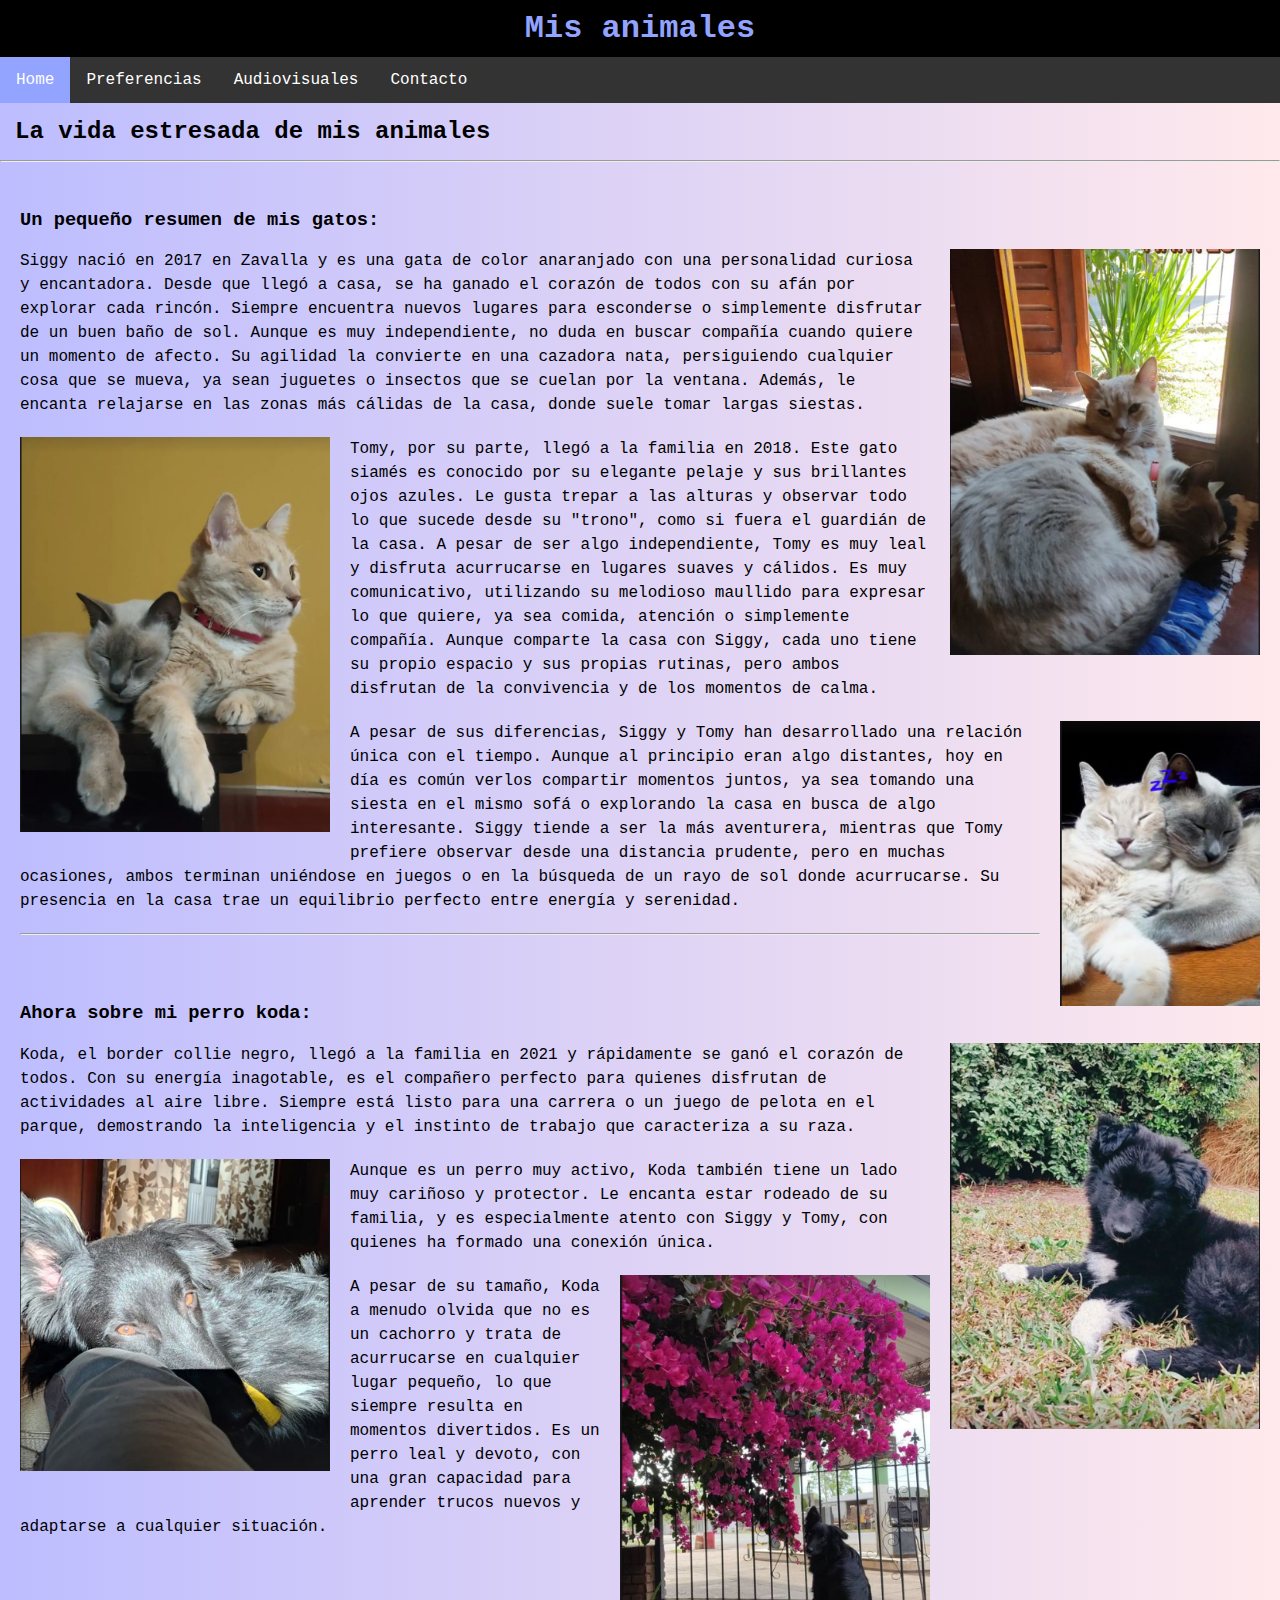
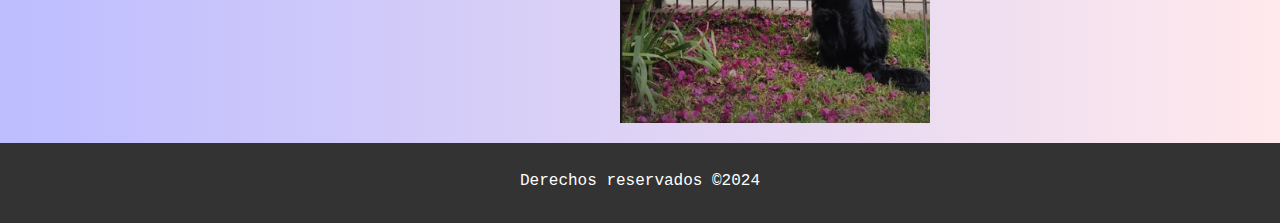
<file: index.html>
<!DOCTYPE html>
<html lang="en">

<head>
    <meta charset="UTF-8" />
    <meta http-equiv="X-UA-Compatible" content="IE=edge" />
    <meta name="viewport" content="width=device-width, initial-scale=1.0" />
    <link rel="shortcut icon" href="./assets/favicon-32x32.png" type="image/x-icon" />
    <link rel="stylesheet" href="/style.css">
    <title>Mis animales</title>
</head>

<body>
    <header>
        <h1>Mis animales</h1>
        <nav>
            <ul>
                <li><a class="active" href="index.html">Home</a></li>
                <li><a href="preferencias.html">Preferencias</a></li>
                <li><a href="audiovisuales.html">Audiovisuales</a></li>
                <li><a href="contacto.html">Contacto</a></li>
            </ul>
        </nav>
    </header>

    <h2 style="margin: 15px">La vida estresada de mis animales</h2>
    <hr />
    <article class="container">
        <h3>Un pequeño resumen de mis gatos:</h3>
        <img class="image" src="./assets/img/siggytomy.png" alt="Mis dos gatos acurrucados" />
        <p>
            Siggy nació en 2017 en Zavalla y es una gata de color anaranjado con una
            personalidad curiosa y encantadora. Desde que llegó a casa, se ha ganado
            el corazón de todos con su afán por explorar cada rincón. Siempre
            encuentra nuevos lugares para esconderse o simplemente disfrutar de un
            buen baño de sol. Aunque es muy independiente, no duda en buscar
            compañía cuando quiere un momento de afecto. Su agilidad la convierte en
            una cazadora nata, persiguiendo cualquier cosa que se mueva, ya sean
            juguetes o insectos que se cuelan por la ventana. Además, le encanta
            relajarse en las zonas más cálidas de la casa, donde suele tomar largas
            siestas.
        </p>
        <img class="image2" src="./assets/img/siggytomy2.png" alt="Mis dos gatos mas mimosos" />
        <p>
            Tomy, por su parte, llegó a la familia en 2018. Este gato siamés es
            conocido por su elegante pelaje y sus brillantes ojos azules. Le gusta
            trepar a las alturas y observar todo lo que sucede desde su "trono",
            como si fuera el guardián de la casa. A pesar de ser algo independiente,
            Tomy es muy leal y disfruta acurrucarse en lugares suaves y cálidos. Es
            muy comunicativo, utilizando su melodioso maullido para expresar lo que
            quiere, ya sea comida, atención o simplemente compañía. Aunque comparte
            la casa con Siggy, cada uno tiene su propio espacio y sus propias
            rutinas, pero ambos disfrutan de la convivencia y de los momentos de
            calma.
        </p>
        <img class="image" width="200px" src="./assets/img/labanda.png" alt="Mimiendo" />
        <p>
            A pesar de sus diferencias, Siggy y Tomy han desarrollado una relación
            única con el tiempo. Aunque al principio eran algo distantes, hoy en día
            es común verlos compartir momentos juntos, ya sea tomando una siesta en
            el mismo sofá o explorando la casa en busca de algo interesante. Siggy
            tiende a ser la más aventurera, mientras que Tomy prefiere observar
            desde una distancia prudente, pero en muchas ocasiones, ambos terminan
            uniéndose en juegos o en la búsqueda de un rayo de sol donde
            acurrucarse. Su presencia en la casa trae un equilibrio perfecto entre
            energía y serenidad.
        </p>
        <hr />
    </article>
    <article class="container">
        <h3>Ahora sobre mi perro koda:</h3>
        <img class="image" src="./assets/img/kodita.png" alt="Mi hermoso perro" />
        <p>
            Koda, el border collie negro, llegó a la familia en 2021 y rápidamente
            se ganó el corazón de todos. Con su energía inagotable, es el compañero
            perfecto para quienes disfrutan de actividades al aire libre. Siempre
            está listo para una carrera o un juego de pelota en el parque,
            demostrando la inteligencia y el instinto de trabajo que caracteriza a
            su raza.
        </p>
        <img class="image2" src="./assets/img/kodita2.png" alt="Kodita al sol" />
        <p>
            Aunque es un perro muy activo, Koda también tiene un lado muy cariñoso y
            protector. Le encanta estar rodeado de su familia, y es especialmente
            atento con Siggy y Tomy, con quienes ha formado una conexión única.
        </p>
        <img class="image" src="./assets/img/kodita3.png" alt="Mas fotos de kodita" />
        <p>
            A pesar de su tamaño, Koda a menudo olvida que no es un cachorro y trata
            de acurrucarse en cualquier lugar pequeño, lo que siempre resulta en
            momentos divertidos. Es un perro leal y devoto, con una gran capacidad
            para aprender trucos nuevos y adaptarse a cualquier situación.
        </p>
    </article>

    
    <footer>
        <p>Derechos reservados &copy;2024</p>
    </footer>
</body>

</html>
</file>
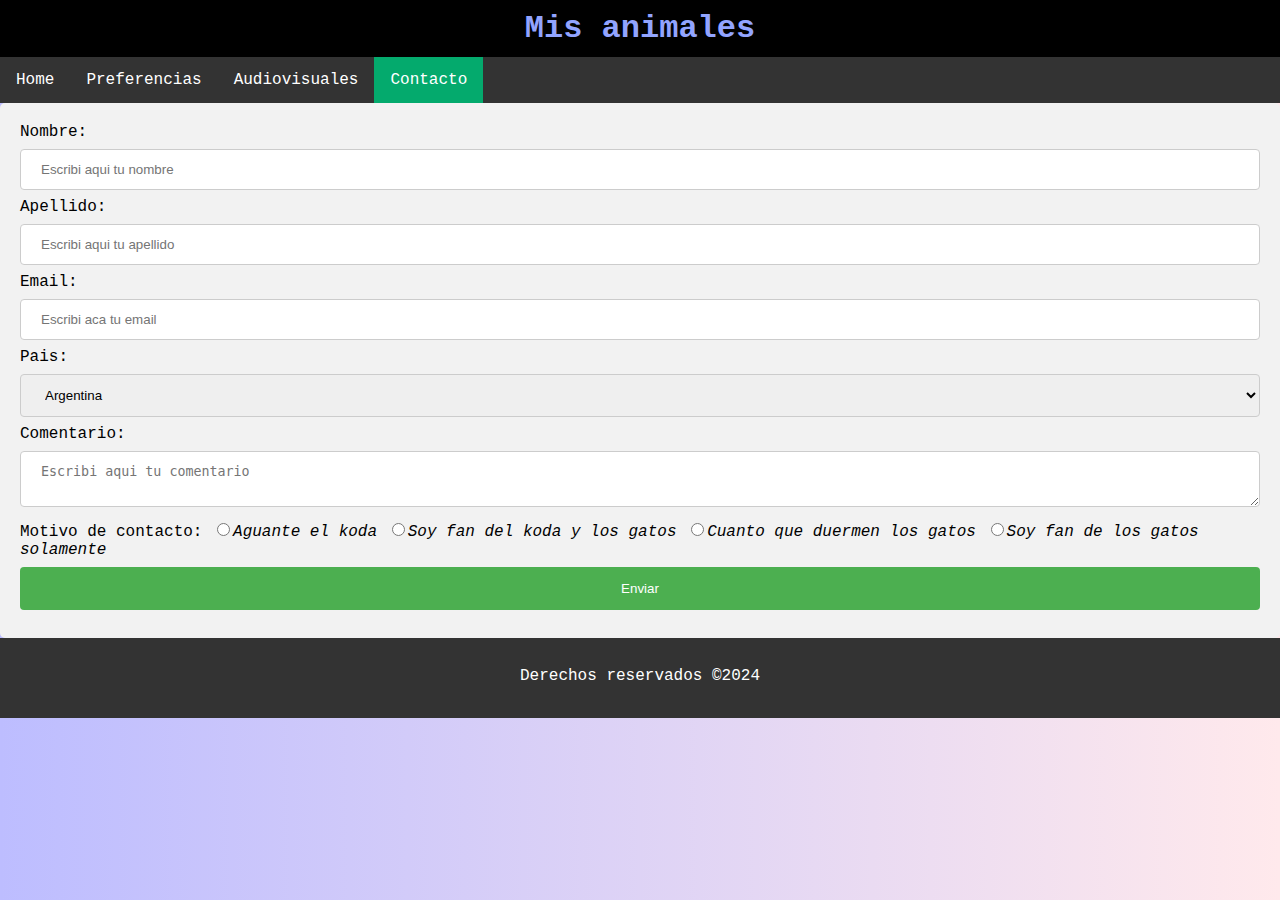
<file: contacto.html>
<!DOCTYPE html>
<html lang="en">
<head>
    <meta charset="UTF-8">
    <meta http-equiv="X-UA-Compatible" content="IE=edge">
    <meta name="viewport" content="width=device-width, initial-scale=1.0">
    <link rel="shortcut icon" href="./assets/favicon-32x32.png" type="image/x-icon">
    <link rel="stylesheet" href="./style.css">
    <title>Mis animales</title>
    <style>
        body {
            font-family: "Lucida Console", "Courier New", monospace;
            background: linear-gradient(to right, rgb(189, 189, 255), rgb(255, 233, 236));
            padding: 0;
            margin: 0;
        }

        header {
            text-align: center;
        }

        ul {
            list-style-type: none;
            margin: 0;
            padding: 0;
            overflow: hidden;
            background-color: #333;
        }

        li {
            float: left;
        }

        li a {
            display: block;
            color: white;
            text-align: center;
            padding: 14px 16px;
            text-decoration: none;
        }

        li a:hover:not(.active) {
            background-color: #111;
        }

        .active {
            background-color: #04AA6D;
        }

        h1 {
            background-color: black;
            padding: 10px;
            margin: 0;
            color: #92a4ff;
        }

        input[type=text],
        input[type=email],
        textarea,
        select {
            width: 100%;
            padding: 12px 20px;
            margin: 8px 0;
            display: inline-block;
            border: 1px solid #ccc;
            border-radius: 4px;
            box-sizing: border-box;
        }

        input[type=submit] {
            width: 100%;
            background-color: #4CAF50;
            color: white;
            padding: 14px 20px;
            margin: 8px 0;
            border: none;
            border-radius: 4px;
            cursor: pointer;
        }

        input[type=submit]:hover {
            background-color: #45a049;
        }

        div.contenedor-formulario {
            border-radius: 5px;
            background-color: #f2f2f2;
            padding: 20px;
        }
        .footer {
            background-color: #333;
            color: #FFF;
            padding: 10px;
            text-align: center;
            clear: both;
        }
    </style>
</head>
<body>
    
    <header>
        <h1>Mis animales</h1>
        <nav>
            <ul>
                <li><a href="index.html">Home</a></li>
                <li><a href="preferencias.html">Preferencias</a></li>
                <li><a href="audiovisuales.html">Audiovisuales</a></li>
                <li><a class="active" href="contacto.html">Contacto</a></li>
            </ul>
        </nav>
    </header>

    <div class="contenedor-formulario">
        <form action="">
            <label for="nombre">Nombre: </label>
            <input type="text" id="nombre" name="nombre" placeholder="Escribi aqui tu nombre" required minlength="3">
            <label for="apellido">Apellido: </label>
            <input type="text" id="apellido" name="apellido" placeholder="Escribi aqui tu apellido" required minlength="3">
            <label for="mail">Email: </label>
            <input type="email" id="mail" name="mail" placeholder="Escribi aca tu email" required>
            <label for="pais">Pais: </label>
            <select name="pais" id="pais">
                <option value="Argentina">Argentina</option>
                <option value="Chile">Chile</option>
                <option value="Uruguay">Uruguay</option>
                <option value="Brazil">Brazil</option>
                <option value="Ecuador">Ecuador</option>
                <option value="España">España</option>
                <option value="Colombia">Colombia</option>
                <option value="Paraguay">Paraguay</option>
                <option value="Venezuela">Venezuela</option>
                <option value="Bolivia">Bolivia</option>
            </select>
            <label for="comentario">Comentario: </label>
            <textarea name="comentario" id="comentario" placeholder="Escribi aqui tu comentario"></textarea>
            <br>
            <label for="motivo">Motivo de contacto: </label>
            <input type="radio" id="motivo" name="motivo"><i>Aguante el koda</i>
            <input type="radio" id="motivo" name="motivo"><i>Soy fan del koda y los gatos</i>
            <input type="radio" id="motivo" name="motivo"><i>Cuanto que duermen los gatos</i>
            <input type="radio" id="motivo" name="motivo"><i>Soy fan de los gatos solamente</i>
            <input type="submit" value="Enviar">
        </form>
    </div>
    
    




    <footer>
        <p>Derechos reservados &copy;2024</p>
    </footer>
</body>
</html>
</file>
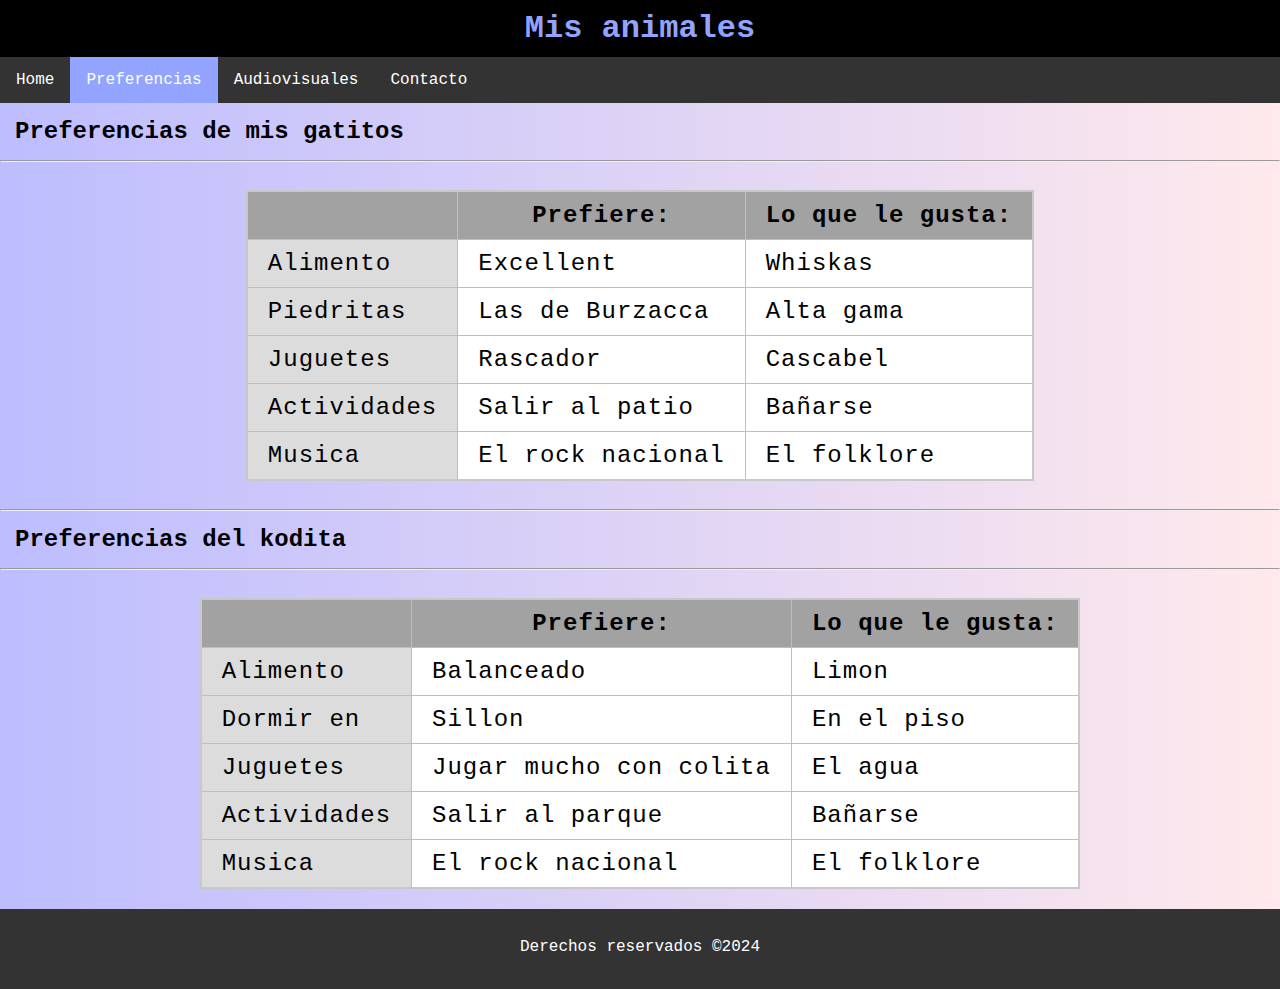
<file: preferencias.html>
<!DOCTYPE html>
<html lang="en">

<head>
    <meta charset="UTF-8">
    <meta http-equiv="X-UA-Compatible" content="IE=edge">
    <meta name="viewport" content="width=device-width, initial-scale=1.0">
    <link rel="shortcut icon" href="./assets/favicon-32x32.png" type="image/x-icon">
    <link rel="stylesheet" href="./style.css">
    <title>Mis animales</title>
<style>
        body {
            font-family: "Lucida Console", "Courier New", monospace;
            background: linear-gradient(to right, rgb(189, 189, 255), rgb(255, 233, 236));
            padding: 0;
            margin: 0;
        }

        .container{
            display: flex;
            justify-content: center;
        }

        header {
            text-align: center;
        }

        ul {
            list-style-type: none;
            margin: 0;
            padding: 0;
            overflow: hidden;
            background-color: #333;
        }

        li {
            float: left;
        }

        li a {
            display: block;
            color: white;
            text-align: center;
            padding: 14px 16px;
            text-decoration: none;
        }

        li a:hover:not(.active) {
            background-color: #111;
        }

        .active {
            background-color: #92a4ff;
        }

        h1 {
            background-color: black;
            padding: 10px;
            margin: 0;
            color: #92a4ff;
        }

        table {
            border-collapse: collapse;
            border: 2px solid rgb(200, 200, 200);
            letter-spacing: 1px;
            font-size: 1.5rem;
            background-color: #FFF;
        }

        td {
            border: 1px solid rgb(190, 190, 190);
            padding: 10px 20px;
        }

        th {
            border: 1px solid rgb(190, 190, 190);
            padding: 10px 20px;
            background-color: rgb(162, 162, 162);
        }

        .footer {
            background-color: #333;
            color: #FFF;
            padding: 10px;
            text-align: center;
            clear: both;
        }
    </style>
</style>
</head>

<body>

    <header>
        <h1>Mis animales</h1>
        <nav>
            <ul>
                <li><a href="index.html">Home</a></li>
                <li><a class="active" href="preferencias.html">Preferencias</a></li>
                <li><a href="audiovisuales.html">Audiovisuales</a></li>
                <li><a href="contacto.html">Contacto</a></li>
            </ul>
        </nav>
    </header>

    <h2 style="margin: 15px">Preferencias de mis gatitos</h2>
    <hr>

    <div class="container">
        <table>
            <colgroup>
                <col style="background-color: gainsboro;">
                <col>
                <col>
                <col>
                <col>
            </colgroup>
            <th></th>
            <th>Prefiere:</th>
            <th>Lo que le gusta:</th>

            <tr>
                <td>Alimento</td>
                <td>Excellent</td>
                <td>Whiskas</td>
            </tr>

            <tr>
                <td>Piedritas</td>
                <td>Las de Burzacca</td>
                <td>Alta gama</td>
            </tr>

            <tr>
                <td>Juguetes</td>
                <td>Rascador</td>
                <td>Cascabel</td>
            </tr>

            <tr>
                <td>Actividades</td>
                <td>Salir al patio</td>
                <td>Bañarse</td>
            </tr>

            <tr>
                <td>Musica</td>
                <td>El rock nacional</td>
                <td>El folklore</td>
            </tr>
        </table>
    </div>
    <hr>
    <h2 style="margin: 15px">Preferencias del kodita</h2>
    <hr>

    <div class="container">
        <table>
            <colgroup>
                <col style="background-color: gainsboro;">
                <col>
                <col>
                <col>
                <col>
            </colgroup>
            <th></th>
            <th>Prefiere:</th>
            <th>Lo que le gusta:</th>

            <tr>
                <td>Alimento</td>
                <td>Balanceado</td>
                <td>Limon</td>
            </tr>

            <tr>
                <td>Dormir en</td>
                <td>Sillon</td>
                <td>En el piso</td>
            </tr>

            <tr>
                <td>Juguetes</td>
                <td>Jugar mucho con colita</td>
                <td>El agua</td>
            </tr>

            <tr>
                <td>Actividades</td>
                <td>Salir al parque</td>
                <td>Bañarse</td>
            </tr>

            <tr>
                <td>Musica</td>
                <td>El rock nacional</td>
                <td>El folklore</td>
            </tr>
        </table>
    </div>






    <footer>
        <p>Derechos reservados &copy;2024</p>
    </footer>
</body>

</html>
</file>
<file: style.css>
body {
    font-family: "Lucida Console", "Courier New", monospace;
    background: linear-gradient(to right,
            rgb(189, 189, 255),
            rgb(255, 233, 236));
    padding: 0;
    margin: 0;
}

header {
    text-align: center;
}

ul {
    list-style-type: none;
    margin: 0;
    padding: 0;
    overflow: hidden;
    background-color: #333;
}

li {
    float: left;
}

li a {
    display: block;
    color: white;
    text-align: center;
    padding: 14px 16px;
    text-decoration: none;
}

li a:hover:not(.active) {
    background-color: #111;
}

.active {
    background-color: #92a4ff;
}

h1 {
    background-color: black;
    padding: 10px;
    margin: 0;
    color: #92a4ff;
}

h2 {
    font-size: 24px;
    margin: 0;
    padding: 0;
}

.container {
    max-width: 100%;
    margin: 0 auto;
    padding: 20px;
}

p {
    font-size: 16px;
    line-height: 1.5;
    margin-bottom: 20px;
}

.image {
    float: right;
    margin: 0 0 20px 20px;
    max-width: 25%;
    height: auto;
}

.image2 {
    float: left;
    margin: 0 20px 20px 0;
    max-width: 25%;
    height: auto;
}

.article {
    float: left;
    width: 70%;
    background-color: #fff;
    padding: 10px;
    margin: 10px;
    border: 1px solid #ccc;
}



footer {
    background-color: #333;
    color: #fff;
    padding: 10px;
    text-align: center;
    clear: both;
}
</file>
